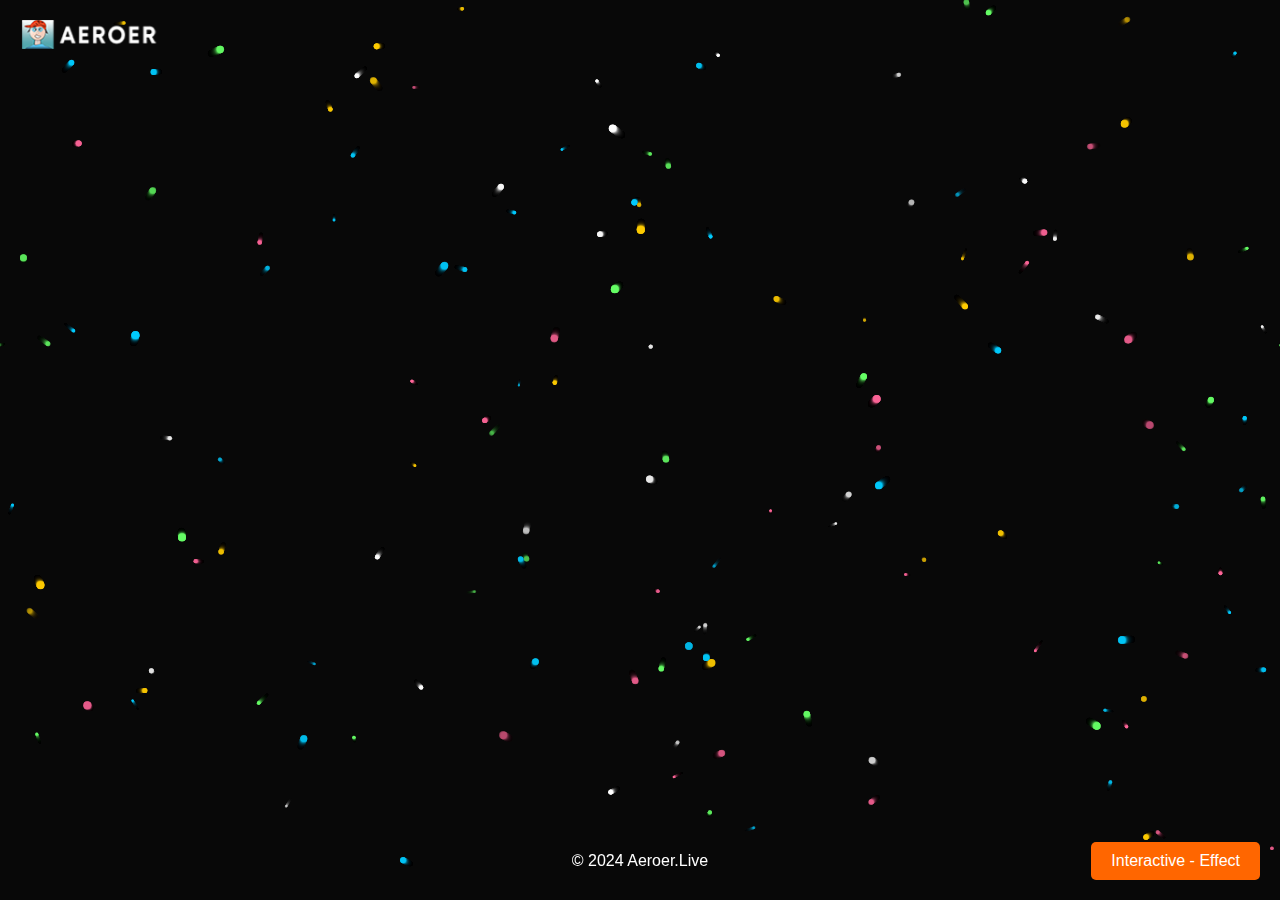
<file: index.html>
<!DOCTYPE html>
<html lang="English">
<head>
  <meta charset="UTF-8">
  <meta name="viewport" content="width=device-width, initial-scale=1.0">
  <title>Particle Effect - Animation</title>
  <link rel="icon" href="img/favicon.png" type="image/x-icon">
  <link rel="stylesheet" href="style.css">
</head>
<body>
  <!-- Header -->
  <header class="site-header">
    <div class="logo"><img src="img/logo.png" alt="Tech Company Aeroer Live"></div>
  </header>

  <!-- Particle Canvas -->
  <canvas id="particleCanvas"></canvas>

  <!-- Footer -->
  <footer class="site-footer">
    <div class="footer-content">
      <p>© 2024 <a href="https://aeroer.live" target="_blank" rel="noopener noreferrer">Aeroer.Live</a></p>
      <div class="social-links">
      </div>
    </div>
  </footer>

  <!-- Button in bottom-right corner -->
  <a href="interactive.html"rel="noopener noreferrer">
    <button class="corner-button">Interactive - Effect</button>
  </a>

  <script src="animateparticles.js"></script>
</body>
</html>
</file>
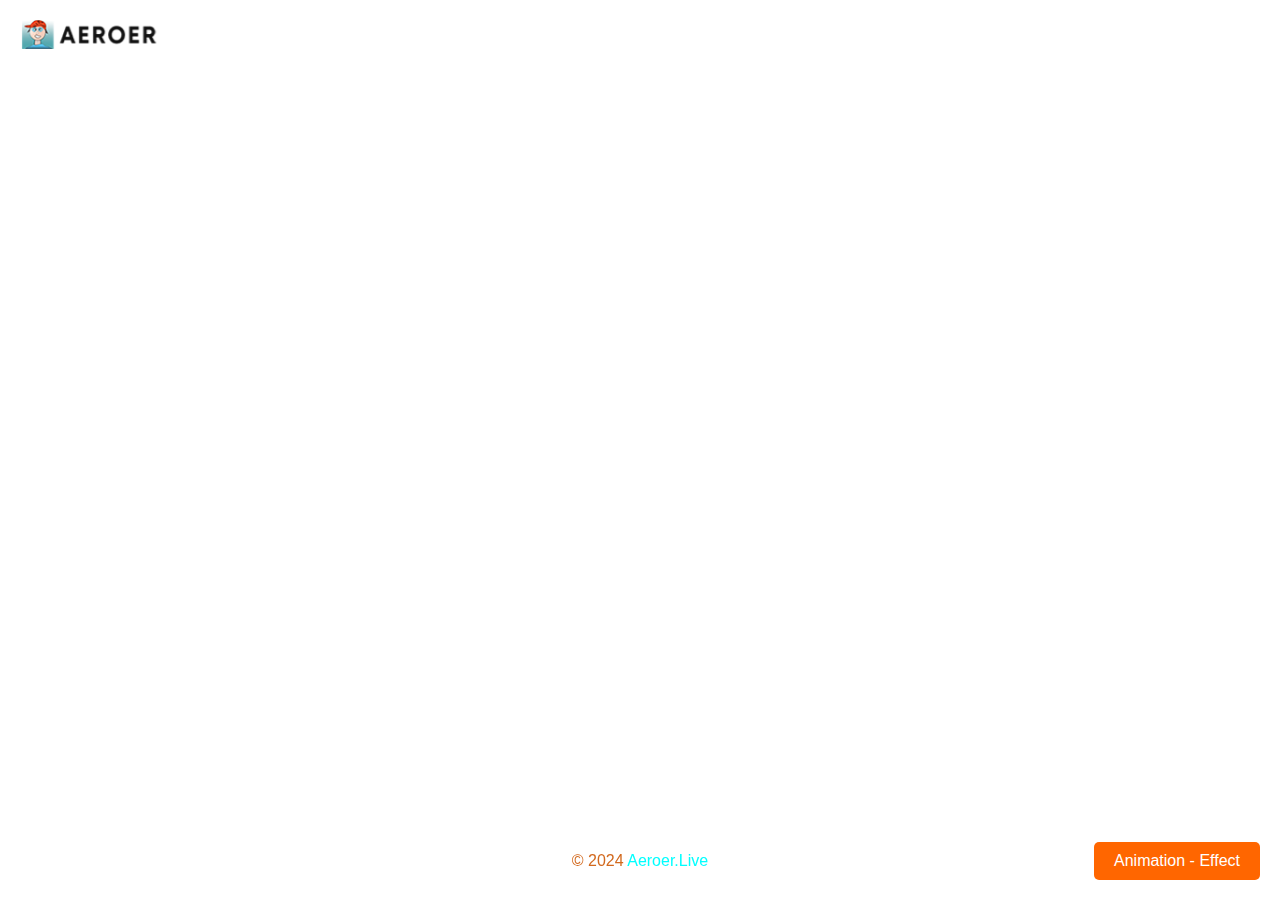
<file: experimental.html>
<!DOCTYPE html>
<html lang="English">
<head>
  <meta charset="UTF-8">
  <meta name="viewport" content="width=device-width, initial-scale=1.0">
  <title>Particle Effect - Experimental</title>
  <link rel="icon" href="img/favicon.png" type="image/x-icon">
  <link rel="stylesheet" href="style.css">
</head>
<body>
  <!-- Header -->
  <header class="site-header">
    <div class="logo"><img src="img/logo-b.png" alt="Tech Company Aeroer Live"></div>
  </header>

  <!-- Particle Canvas -->
  <canvas id="particleCanvas"></canvas>

  <!-- Footer -->
  <footer class="site-footer">
    <div class="footer-content" style="color: chocolate;">
      <p>© 2024 <a href="https://aeroer.live" target="_blank" rel="noopener noreferrer" style="color: aqua;">Aeroer.Live</a></p>
      <div class="social-links">
      </div>
    </div>
  </footer>

  <!-- Button in bottom-right corner -->
  <a href="index.html"rel="noopener noreferrer">
    <button class="corner-button">Animation - Effect</button>
  </a>

  <script src="fire.js"></script>
</body>
</html>
</file>
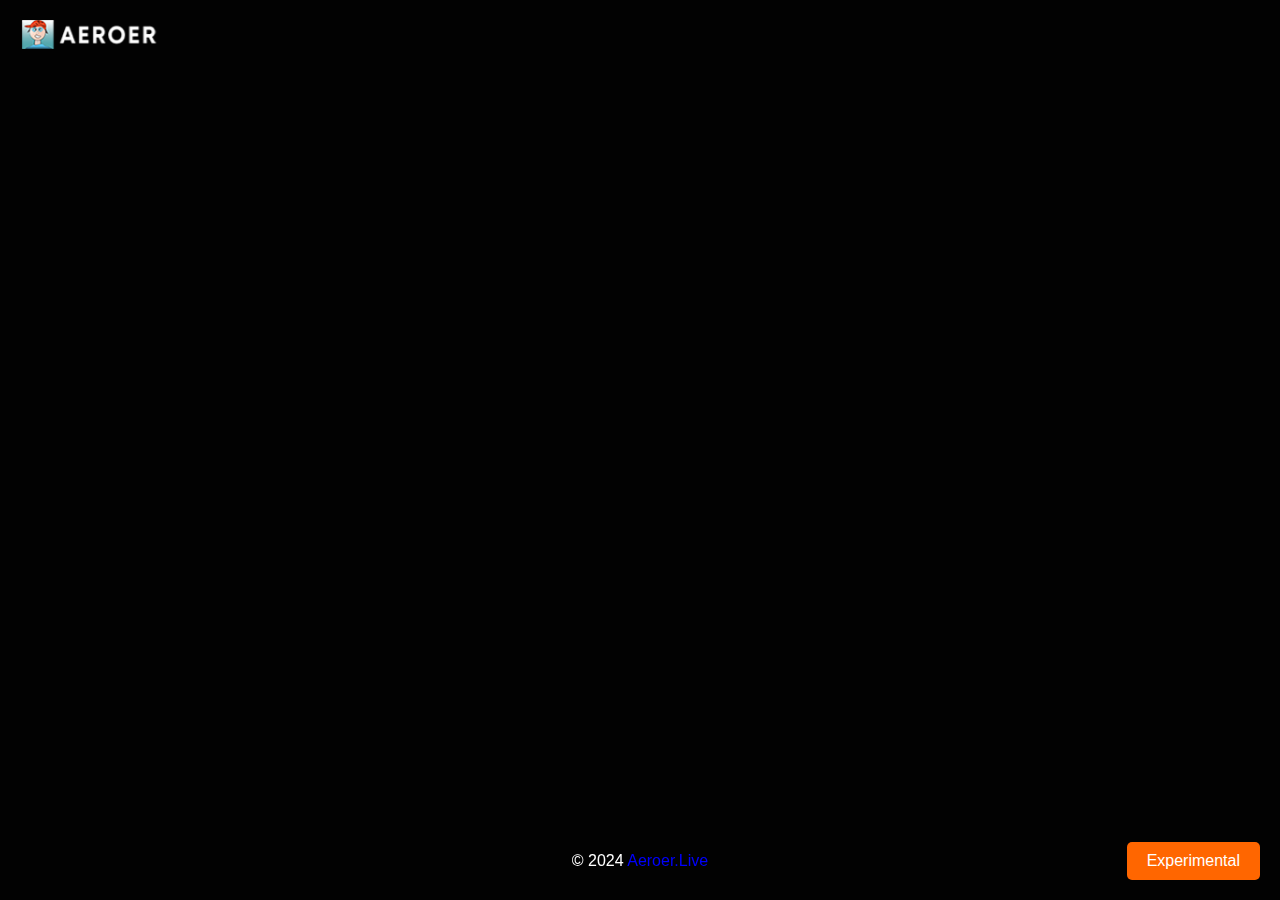
<file: explosiv.html>
<!DOCTYPE html>
<html lang="English">
<head>
  <meta charset="UTF-8">
  <meta name="viewport" content="width=device-width, initial-scale=1.0">
  <title>Particle Effect - Explosive</title>
  <link rel="icon" href="img/favicon.png" type="image/x-icon">
  <link rel="stylesheet" href="style.css">
</head>
<body>
  <!-- Header -->
  <header class="site-header">
    <div class="logo"><img src="img/logo.png" alt="Tech Company Aeroer Live"></div>
  </header>

  <!-- Particle Canvas -->
  <canvas id="particleCanvas"></canvas>

  <!-- Footer -->
  <footer class="site-footer">
    <div class="footer-content" style="color: rgb(255, 255, 255);">
      <p>© 2024 <a href="https://aeroer.live" target="_blank" rel="noopener noreferrer" style="color: blue;">Aeroer.Live</a></p>
      <div class="social-links">
      </div>
    </div>
  </footer>

  <!-- Button in bottom-right corner -->
  <a href="experimental.html" rel="noopener noreferrer">
    <button class="corner-button">Experimental</button>
  </a>

  <!-- Pop-up message script -->
  <script>
    window.onload = function() {
      alert("Click 👆🏻 on the screen to view the Explosion 💥.");
    };
  </script>

  <script src="main.js"></script>
</body>
</html>
</file>
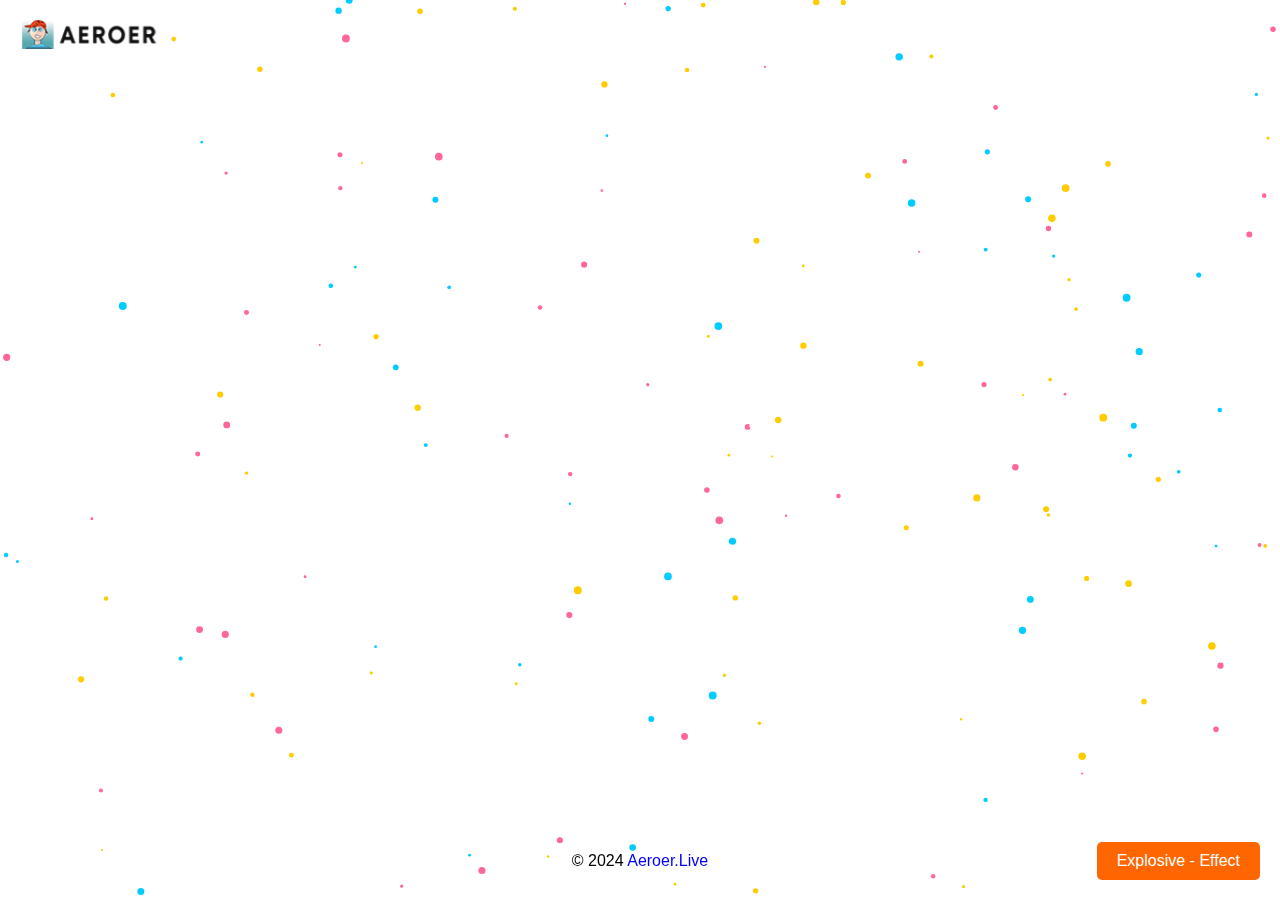
<file: interactive.html>
<!DOCTYPE html>
<html lang="English">
<head>
  <meta charset="UTF-8">
  <meta name="viewport" content="width=device-width, initial-scale=1.0">
  <title>Particle Effect - Interactive</title>
  <link rel="icon" href="img/favicon.png" type="image/x-icon">
  <link rel="stylesheet" href="style.css">
</head>
<body>
  <!-- Header -->
  <header class="site-header">
    <div class="logo"><img src="img/logo-b.png" alt="Tech Company Aeroer Live"></div>
  </header>

  <!-- Particle Canvas -->
  <canvas id="particleCanvas"></canvas>

  <!-- Footer -->
  <footer class="site-footer">
    <div class="footer-content" style="color: black;">
      <p>© 2024 <a href="https://aeroer.live" target="_blank" rel="noopener noreferrer" style="color: blue;">Aeroer.Live</a></p>
      <div class="social-links">
      </div>
    </div>
  </footer>

  <!-- Button in bottom-right corner -->
  <a href="explosive.html"rel="noopener noreferrer">
    <button class="corner-button">Explosive - Effect</button>
  </a>

  <script src="interactivefunctionality.js"></script>
</body>
</html>
</file>
<file: style.css>
/* General Reset */
* {
    margin: 0;
    padding: 0;
    box-sizing: border-box;
  }
  
  /* Body and General Layout */
  body {
    font-family: Arial, sans-serif;
    background-color: #ffffff;
    color: #fff;
    overflow: hidden;
    height: 100vh;
    display: flex;
    flex-direction: column;
  }
  
  /* Header */
  .site-header {
    position: absolute;
    top: 20px;
    left: 20px;
    z-index: 10;
  }
  
  .site-header .logo img {
    width: 150px;
    height: auto;
  }
  
  /* Particle Canvas */
  #particleCanvas {
    position: absolute;
    top: 0;
    left: 0;
    width: 100%;
    height: 100%;
    z-index: 1;
  }
  
  /* Footer */
  .site-footer {
    position: absolute;
    bottom: 20px;
    width: 100%;
    text-align: center;
    z-index: 10;
  }
  
  .site-footer .footer-content {
    display: flex;
    justify-content: center;
    align-items: center;
    flex-direction: column;
  }
  
  .site-footer p {
    margin: 10px 0;
  }
  
  .site-footer a {
    color: #fff;
    text-decoration: none;
  }
  
  .site-footer a:hover {
    text-decoration: underline;
  }
  
  /* Social Links - Placeholder */
  .social-links {
    display: flex;
    gap: 15px;
  }
  
  .social-links a {
    color: #fff;
    text-decoration: none;
    font-size: 1.5rem;
  }
  
  .social-links a:hover {
    color: #ff6600; /* Add color on hover for social icons */
  }
  
  /* Button in Bottom-Right Corner */
  .corner-button {
    position: fixed;
    bottom: 20px;
    right: 20px;
    padding: 10px 20px;
    background-color: #ff6600;
    color: #fff;
    border: none;
    border-radius: 5px;
    font-size: 16px;
    cursor: pointer;
    z-index: 20;
    transition: background-color 0.3s ease;
  }
  
  .corner-button:hover {
    background-color: #e65c00;
  }
  
  .corner-button:focus {
    outline: none;
  }
</file>
